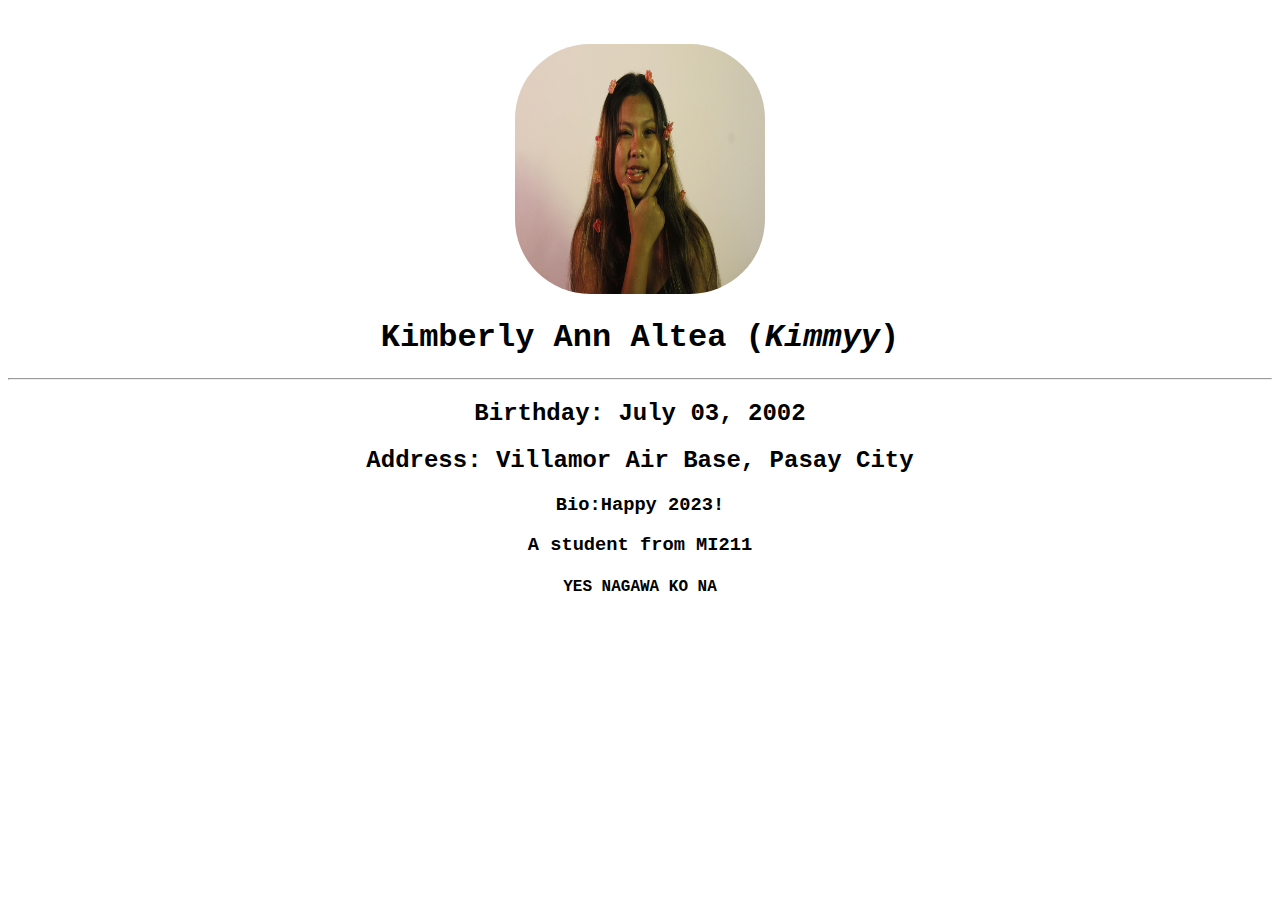
<file: week3/index.html>
<!DOCTYPE html>
<html>
<head>
<title>Profile</title>
</style>
</head>
<body background="https://th.bing.com/th/id/R.10a14348877bfee0fba23882f9174eb9?rik=plupvhEp%2bKgayw&riu=http%3a%2f%2f1.bp.blogspot.com%2f-uzRWFBzNb-E%2fTx2hP46v9SI%2fAAAAAAAAAcg%2fr-n94o8oEVo%2fs1600%2fsea-wallpaper-sand-beach-paradise.jpg&ehk=bv%2bwBUPok%2bBAdFO0tAWCtiZyFOfHMQM%2b1PvM65EAUc8%3d&risl=&pid=ImgRaw&r=0">

<center>
<br>
<br>
<img src="images/ALTEA-LOGO.png" border-radius:10px; width="250px" height="250px" style="border-radius:30%">
<h1 style="font-family:courier;"> <b>Kimberly Ann Altea (<i>Kimmyy</i>) </b></h1>
<hr>
<h2 style="font-family:courier;"> <b>Birthday:</b> July 03, 2002<h2>
<h2 style="font-family:courier;"> <b>Address:</b> Villamor Air Base, Pasay City<h2>
<h3 style="font-family:courier;"> <b>Bio:</b>Happy 2023!</h3>
<h3 style="font-family:courier;"> <b>A student from </b>MI211</h3>
<h4 style="font-family:courier;"> YES NAGAWA KO NA</h3>
</body>
</html>
</file>
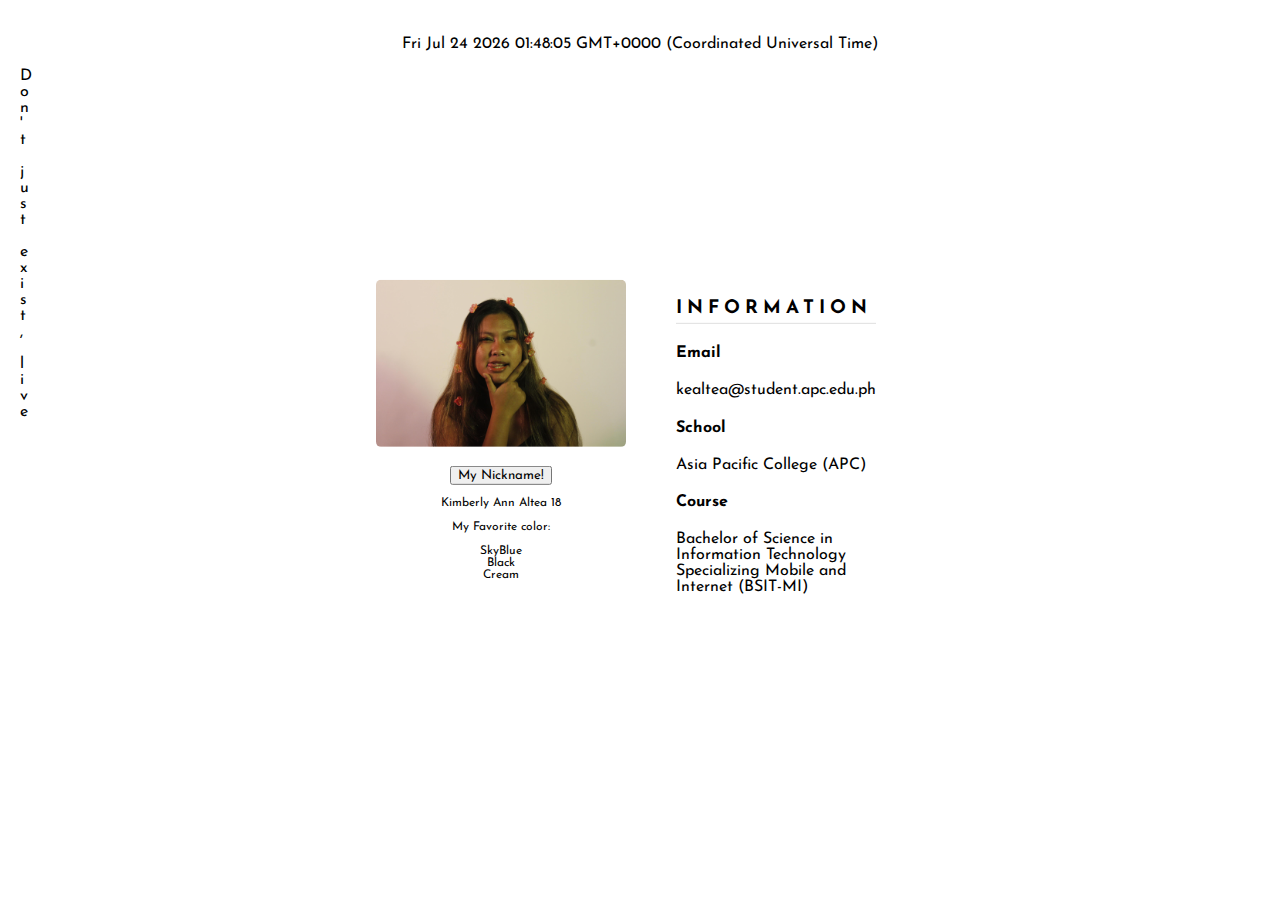
<file: week5/index.html>
<!DOCTYPE html>
<html lang="en">
<head>
    <meta charset="UTF-8">
    <title>My Profile</title>
    <link rel="stylesheet" href="style.css">
    <center>
        <p id="demo"></p>
    
        <script>
        const d = new Date();
        document.getElementById("demo").innerHTML = d;
        </script>
    </center>
</head>
<body>
<div class="wrapper">
    <div class="left">
        <img src="images/ALTEA-LOGO.png" alt="user" width="250">
        <script>
            window.alert('Hi guys ^_^');
            
            </script>
        <button type="button" onclick="myFunction()">My Nickname!</button>

<p id="nickname"></p>
<p id="demo"></p>

<script>
function myFunction() {
  document.getElementById("nickname").innerHTML = "kimmyyy";
}
</script>
<p id="person"></p>
<script>
    const person = {fname:"Kimberly Ann", lname:"Altea", age:18};

let txt = "";
for (let x in person){
    txt += person[x] + " ";
}
document.getElementById("person").innerHTML = txt;
</script>
<p>My Favorite color:</p>
<p id="Color"></p>
<script>
    const Color = ["SkyBlue", "Black", "Cream"];

let color = "";
for (let x of Color) {
  color += x + "<br>";
}

document.getElementById("Color").innerHTML = color;
</script>
<script>

</script>

    </div>
    <div class="right">
       
        <div class="info">
            <h3>Information</h3>
            <div class="info_data">
                <div class="data"></div>
                    <h4>Email</h4>
                    <p>kealtea@student.apc.edu.ph</p>
            </div>
            <div class="data">
                <h4>School</h4>
                <p>Asia Pacific College (APC)</p>
                <h4>Course</h4>
                <p>Bachelor of Science in Information Technology Specializing Mobile and Internet (BSIT-MI)</p>
            </div>
        </div>
    </div>
</div>
</div>
<p id="rem"></p>
<script>
    let language ="Don't just exist, live";

    let k = "";
    for (let x of language){
        k += x + "<br>";
    }
document.getElementById("rem").innerHTML = k;
</script>
</body>
</html>
</file>
<file: week5/style.css>
@import url('https://fonts.googleapis.com/css?family=Josefin+Sans&display=swap');

*{
    box-sizing: border-box;
    list-style: none;
    font-family: 'Josefin Sans', sans-serif;
}

body{
    background-image: url(https://images.unsplash.com/photo-1432847712612-926caafaa802?ixlib=rb-4.0.3&ixid=MnwxMjA3fDB8MHxleHBsb3JlLWZlZWR8Mnx8fGVufDB8fHx8&w=1000&q=80);
    margin: 10px;
    padding: 10px;
}

.wrapper{
    position: absolute;
    top: 50%;
    left: 45%;
    transform: translate(-50%,-50%);
    width: 450px;
    display: flex;
    box-shadow: : 0 1px, 20px 0 rgba(60,90,100,0.08)
}

.wrapper .left{
    width: 450%;
    padding: 30px 25px;
    border-top-left-radius: 5px;
    border-bottom-left-radius: 5px;
    text-align: center;
}
.wrapper .left img{
    margin-bottom: 15px;
    border-radius: 5px;
}

.wrapper .left h4{
    margin-bottom: 10px;
}
.wrapper .left p{
    font-size: 12px;
}

.wrapper .right{
    width: 500%;
    border-top-right-radius: 5px;
    border-bottom-right-radius: 5px;
    padding: 30px 25px;
}
.wrapper .right .info,
.wrapper .right .project{
    margin-bottom: 25px;
}
.wrapper .right .info h3,
.wrapper .right .project h3{
    margin-bottom: 15px;
    padding-bottom: 5px;
    border-bottom: 1px solid #e0e0e0;
    text-transform: uppercase;
    letter-spacing: 5px;
}
</file>
